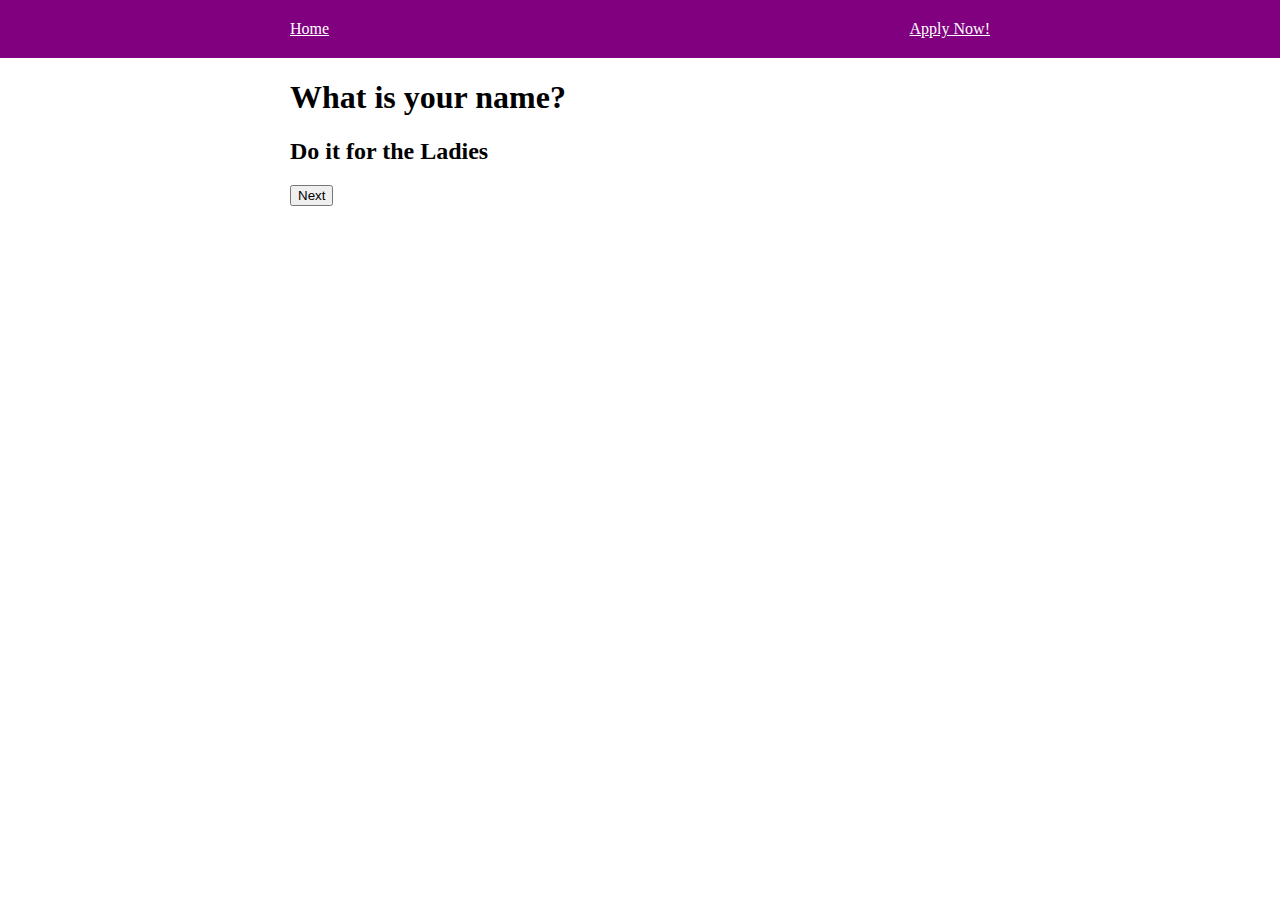
<file: apply.html>
<!DOCTYPE html>
<html lang="en" dir="ltr">
  <head>
    <meta charset="utf-8">
    <title>Kay's Consultancy</title>
    <link rel="stylesheet" href="style.css">
    <script type="text/javascript" src="app.js"></script>
  </head>
  <body>
    <div class='header'>
      <div class='container'>
        <div class='header-container'>
          <div><a href="index.html">Home</a></div>
          <div><a href="apply.html">Apply Now!</a></div>
        </div>
      </div>
    </div>
    <div class='container'>
      <h1 id='question-title'>Apply Now</h1>
      <h2>Do it for the Ladies</h2>
      <button type="button" name="button" onclick="next()" id='next-button'>Next</button>




    </div>
  </body>
</html>
</file>
<file: style.css>
body, html {margin: 0;}

.header {
  background-color: purple;
  color: white;
  padding-top: 20px;
  padding-bottom: 20px;
}

.header-container {
  display: flex;
  justify-content: space-between;
}

.container {
  width: 700px;
  margin-left: auto;
  margin-right: auto;
}

a {
  color: purple;
}

.header a {
  color: white;
}
</file>
